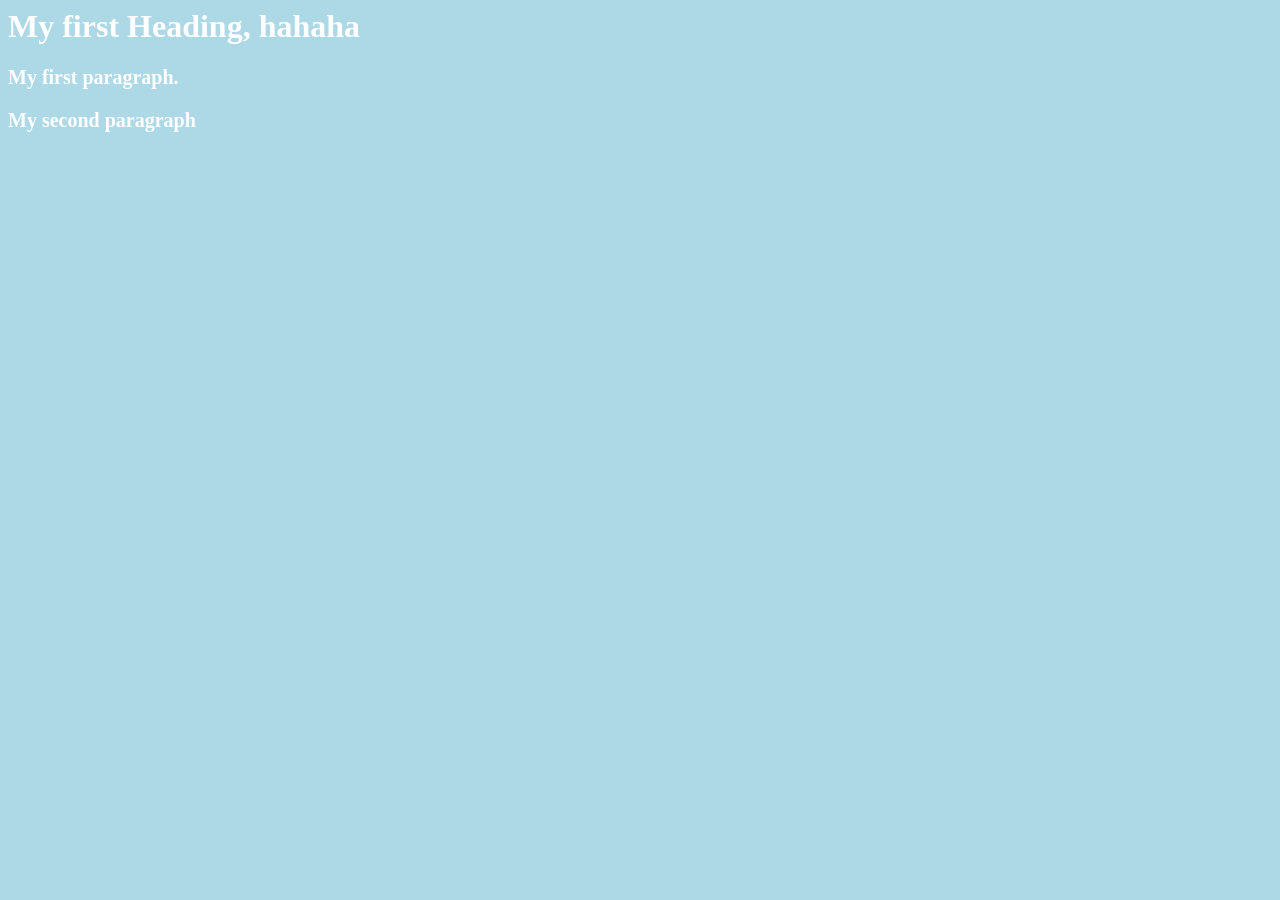
<file: index.html>
<DOCTYPE HTML>
<html>
	<head>
		<title>Page Title</title>
		<link rel="stylesheet" href="style.css">		
	</head>
<body>

	<h1>My first Heading, hahaha<h1>
	<p>My first paragraph.</p>
	<p>My second paragraph</p>

</body>
</html>
</file>
<file: style.css>
body {
	background-color: lightblue;
}
h1 {
	color: white;
	text - align: center;
}
p {
	font-family: verdana;
	font-size: 20px;
}
</file>
<file: css/style.css>
body {
	background-color: lightblue;
}
h1 {
	color: white;
	text - align: center;
}
p {
	font-family: verdana;
	font-size: 20px;
}
</file>
